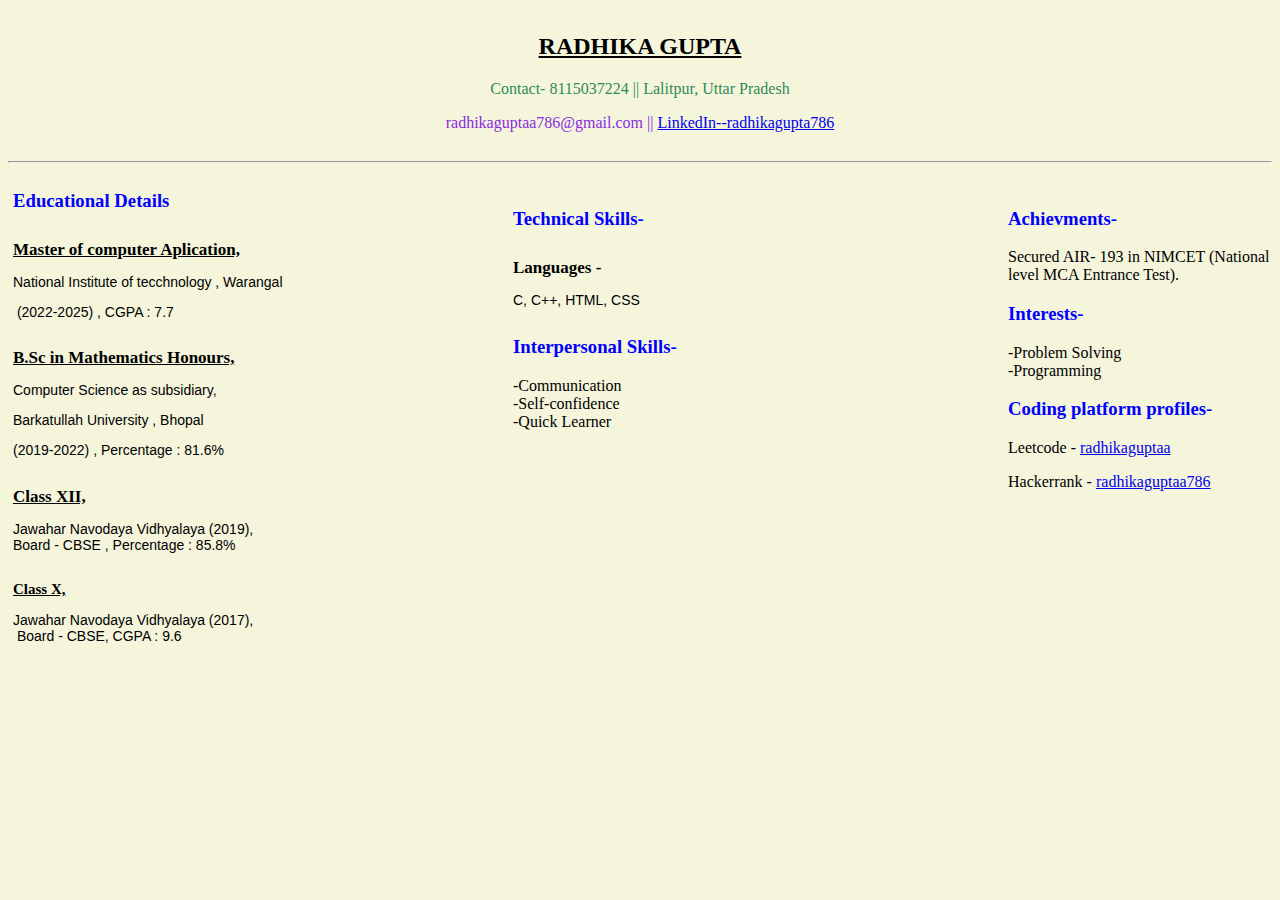
<file: CV.html>
<!DOCTYPE html>
<html
<head><title>MY CV</title>
  <meta charset="utf-8">
<meta name="viewport" content="width=device-width, initial-scale=1">
  <style>
    * {
      box-sizing: border-box;
    }
    body{ background-color: beige;
    }
    header{
      padding:5px;
      color: black;
      text-align:center;

    }
    .education{
      float:left;
      
      width: 500px;
      padding-left: 5px;
      height: 450px;
    }
 .skill{
      float: left;
      width: 500px;
      padding-left: 5px;
      height: 450px;
    }
    .acheivments{
      float:right;
      width: 500px;
      padding-left: 5px;
      height: 500px;
    }
      pre{
       font-family: sans-serif;
        font-size:14px;
        font-weight: 50;
      }
      
    }
    .cv{
      text-decoration-line: underline;
      text-decoration-color:black;
    }
    
  </style>
</head>
<body>
  <header><h2 ><u class="cv">RADHIKA GUPTA</u></h2>
  <p style="text-align: center; color: seagreen;"> Contact- 8115037224 || Lalitpur, Uttar Pradesh</p>
   <p style="text-align: center; color: blueviolet;">radhikaguptaa786@gmail.com || <a href="https://www.linkedin.com/public-profile/settings?lipi=urn%3Ali%3Apage%3Ad_flagship3_profile_self_edit_contact-info%3BfG05to6zQYiatc7IkP6YJg%3D%3D" target="blank">LinkedIn--radhikagupta786</a>
</p></header>
  <hr>
  <section>
    <article class="education">
      <h3 style="color: blue;">Educational Details</h3>
      <h5 style="font-size: 17px;"><u> Master of computer Aplication,</u><pre>National Institute of tecchnology , Warangal</pre>
      <pre> (2022-2025) , CGPA : 7.7 </pre></h5>
      <h5 style="font-size: 17px;"><u>B.Sc in Mathematics Honours,</u><pre>Computer Science as subsidiary,</pre><pre>Barkatullah University , Bhopal</pre>
      <pre>(2019-2022) , Percentage : 81.6%</pre></h5>
      <h5 style="font-size: 17px;"><u> Class XII,</u><pre>Jawahar Navodaya Vidhyalaya (2019),<br>Board - CBSE , Percentage : 85.8%</pre></h5>
       <h5 style="font-size: 15px;"><u> Class X,</u><pre>Jawahar Navodaya Vidhyalaya (2017),<br> Board - CBSE, CGPA : 9.6 </pre></h5>
    </article>
  </section><br>
   <section><article class="skill">
     <h3 style="color: blue;">Technical Skills-</h3>
    <h5 style="font-size: 17px;">Languages -<pre>C, C++, HTML, CSS</pre></h5>   
      <h3 style="color: blue;">Interpersonal Skills-</h3>
     <p>-Communication<br>-Self-confidence<br>-Quick Learner</p>
  </article>
   </section>
     <section>
       <article class="achievments">
     <h3 style="color: blue;">Achievments-</h3>
     <p>Secured AIR- 193 in NIMCET (National level MCA Entrance Test).</p>
      <h3 style="color: blue;">Interests-</h3>
     <p>-Problem Solving<br>-Programming</p>
     <h3 style="color: blue;">Coding platform profiles-</h3>
     <p>Leetcode - <a href="https://leetcode.com/radhikaguptaa/" target="_blank">radhikaguptaa</a></p>
      <p>Hackerrank - <a href="https://www.hackerrank.com/radhikaguptaa786" target="_blank">radhikaguptaa786</a></p>
       </article>
  </section>
 
</body>
  
  
</html>
</file>
